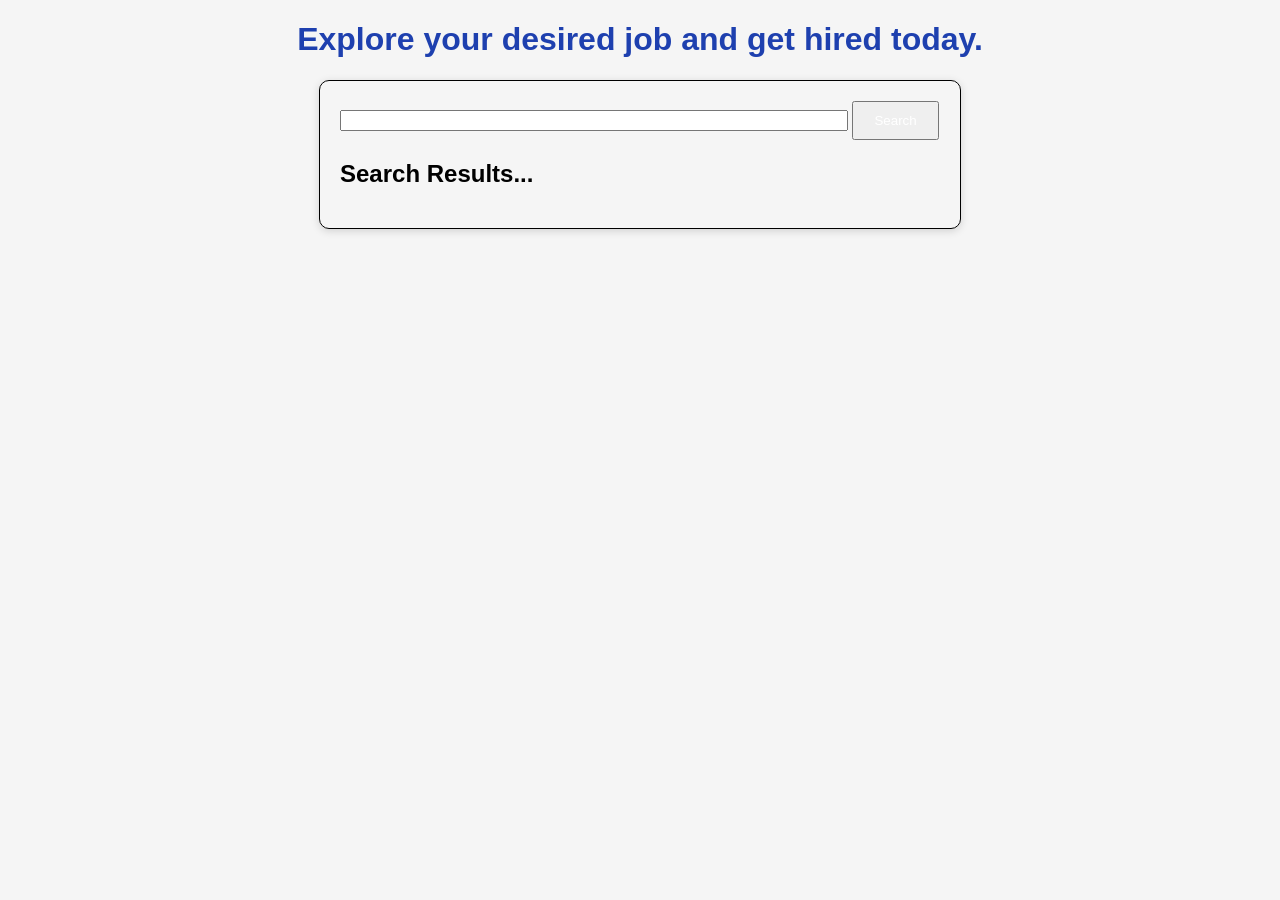
<file: projects/frontend/index.html>
<!DOCTYPE html>
<html>
	<head>
		<title>
			AI Job Search
		</title>
		<link rel="stylesheet" href="style.css">
		
	</head>

	<body>
		<h1>
			Explore your desired job and get hired today.
		</h1>
		<div class='search'>
			<form>
				<input id="search-box">
				<button type="button" id="search-btn">
				Search
				</button>
			</form>
			<h2> Search Results... <!--React will generate multiple job cards here-->
			</h2>
		</div>

		<div id="results">
			
		</div>

		<script src="script.js"></script>
	</body>
</html>
</file>
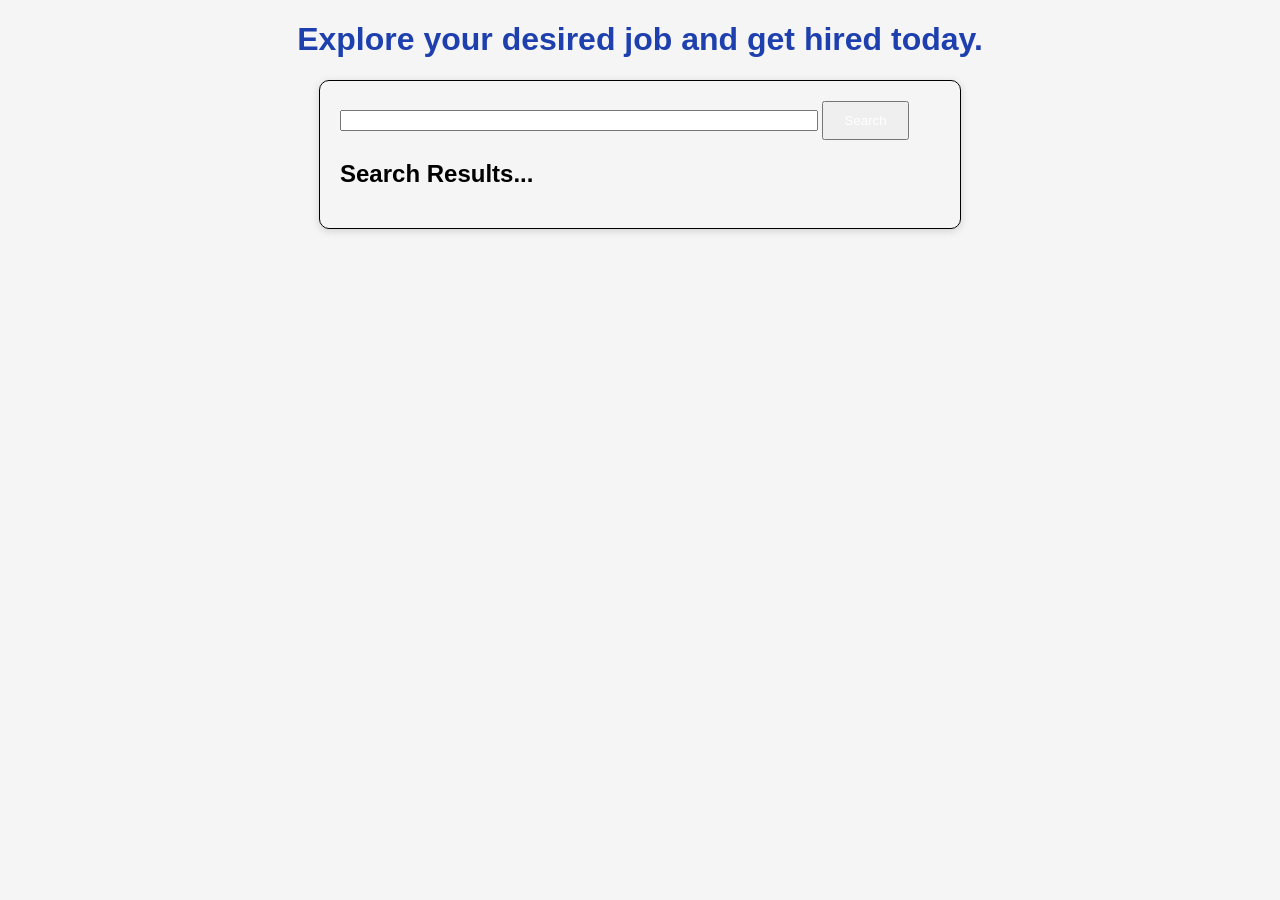
<file: projects/AI Job Platform/frontend/index.html>
<!DOCTYPE html>
<html>
	<head>
		<title>
			AI Job Search
		</title>
		<link rel="stylesheet" href="style.css">
		
	</head>

	<body>
		<h1>
			Explore your desired job and get hired today.
		</h1>
		<div class='search'>
			<form>
				<input id="search-box">
				<button type="button" id="search-btn">
				Search
				</button>
			</form>
			<h2> Search Results... <!--React will generate multiple job cards here-->
			</h2>
		</div>

		<div id="results">
			
		</div>

		<script type="module" src="script.js"></script>
	</body>
</html>
</file>
<file: projects/frontend/style.css>
body{background-color:#f5f5f5;}

h1{color: #1e40af;
text-align: center;}

body{font-family:Arial, Helvetica, sans-serif;}

.job-card{border: 1px solid black;
padding: 20px;
margin: 20px auto;
border-radius: 10px;
max-width: 600px;
width: 100%;
box-shadow: 0px 2px 8px rgba(0,0,0,0.15);
}

.job-header{
display: flex;
justify-content: space-between;
align-items: flex-start;
}

.search{border: 1px solid black;
padding: 20px;
margin: 20px auto;
border-radius: 10px;
display: flex;
flex-direction:column;
justify-content:flex-end;
align-items:flex-start;
box-shadow:0px 2px 8px rgba(0,0,0,0.15);
width:100%;
max-width: 600px;}

button{
	color: white;
	padding: 10px 20px;
	cursor: pointer;
	transition:0.2s;}


button:hover{background-color: #16379a;}

input{width:500px;
transition: 0.25s;
}

input:focus{background-color: #95affc;}

.message{
	width: 300px;
	text-align:right;
	transition:0.25s;
	text-shadow: grey 2.5px;
	box-shadow: 0px 2px 8px rgba(0,0,0,0.15);
}
</file>
<file: projects/AI Job Platform/frontend/style.css>
body{background-color:#f5f5f5;}

h1{color: #1e40af;
text-align: center;}

body{font-family:Arial, Helvetica, sans-serif;}

.job-card{border: 1px solid black;
padding: 20px;
margin: 20px auto;
border-radius: 10px;
max-width: 600px;
width: 100%;
box-shadow: 0px 2px 8px rgba(0,0,0,0.15);
}

.job-header{
display: flex;
justify-content: space-between;
align-items: flex-start;
}

.search{border: 1px solid black;
padding: 20px;
margin: 20px auto;
border-radius: 10px;
display: flex;
flex-direction:column;
justify-content:flex-end;
align-items:flex-start;
box-shadow:0px 2px 8px rgba(0,0,0,0.15);
width:100%;
max-width: 600px;}

button{
	color: white;
	padding: 10px 20px;
	cursor: pointer;
	transition:0.2s;}


button:hover{background-color: #16379a;}

input{width:470px;
transition: 0.25s;
}

input:focus{background-color: #95affc;}

.message{
	width: 300px;
	text-align:right;
	transition:0.25s;
	text-shadow: grey 2.5px;
	box-shadow: 0px 2px 8px rgba(0,0,0,0.15);
}
</file>
